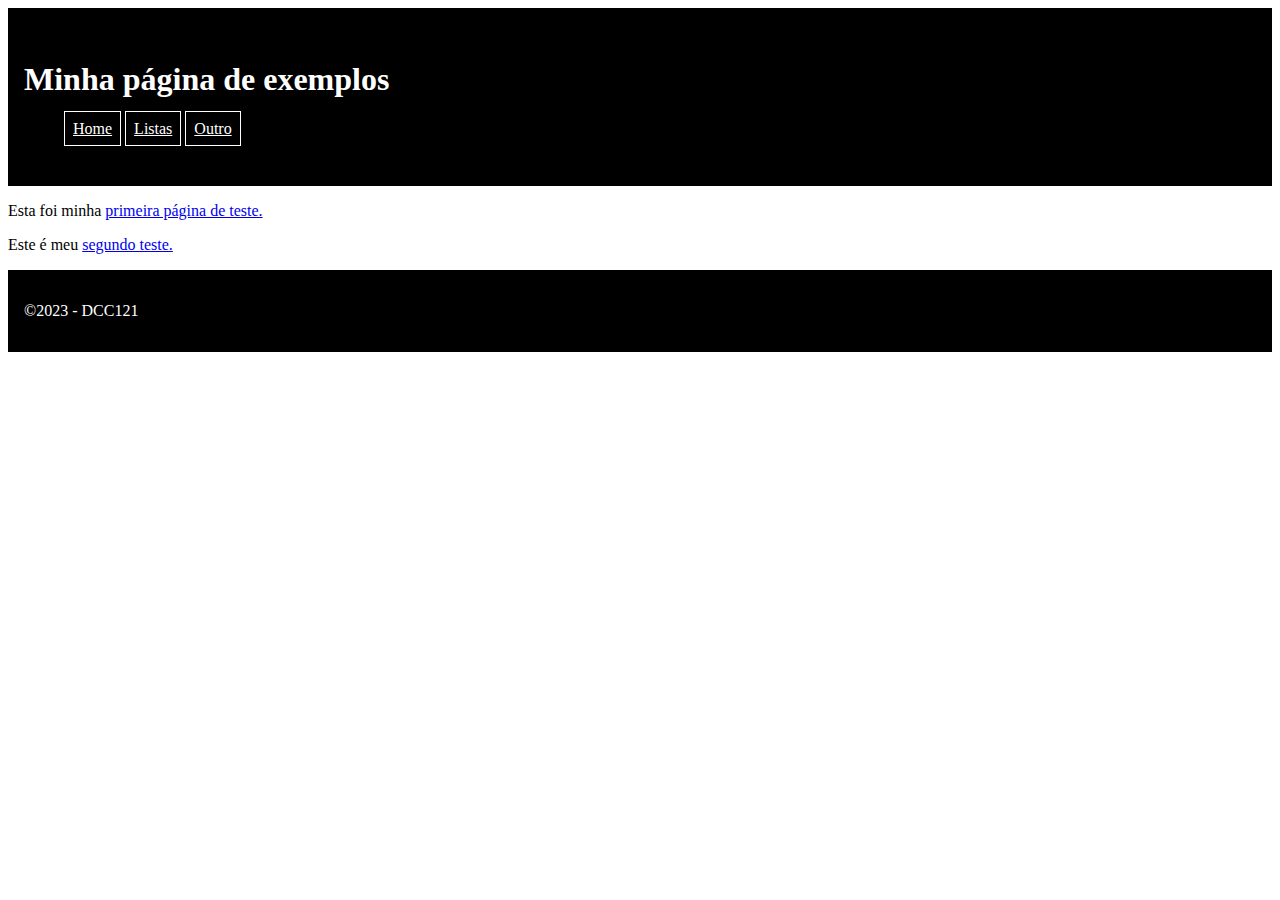
<file: index.html>
<!DOCTYPE html>
<html lang="pt">
<head>
    <meta charset="UTF-8">
    <meta http-equiv="X-UA-Compatible" content="IE=edge">
    <meta name="viewport" content="width=device-width, initial-scale=1.0">
    <title>Página Inicial</title>
    <link rel="stylesheet" href="style.css"/>
</head>

<body>
    <header>
        <h1>Minha página de exemplos</h1>
    <nav>
        <ul>
            <li><a href="">Home</a></li>
            <li><a href="listas.html">Listas</a></li>
            <li><a href="outro.html">Outro</a></li>
        </ul>
    </nav>
    </header>
    <p>Esta foi minha <a href="listas.html">primeira página de teste.</a></p>
    <p>Este é meu <a href="outro.html">segundo teste.</a></p>

    <footer style="padding: 2em 1em; color: white; background-color: black;">
        &copy;2023 - DCC121
    </footer>

</body>
</html>
</file>
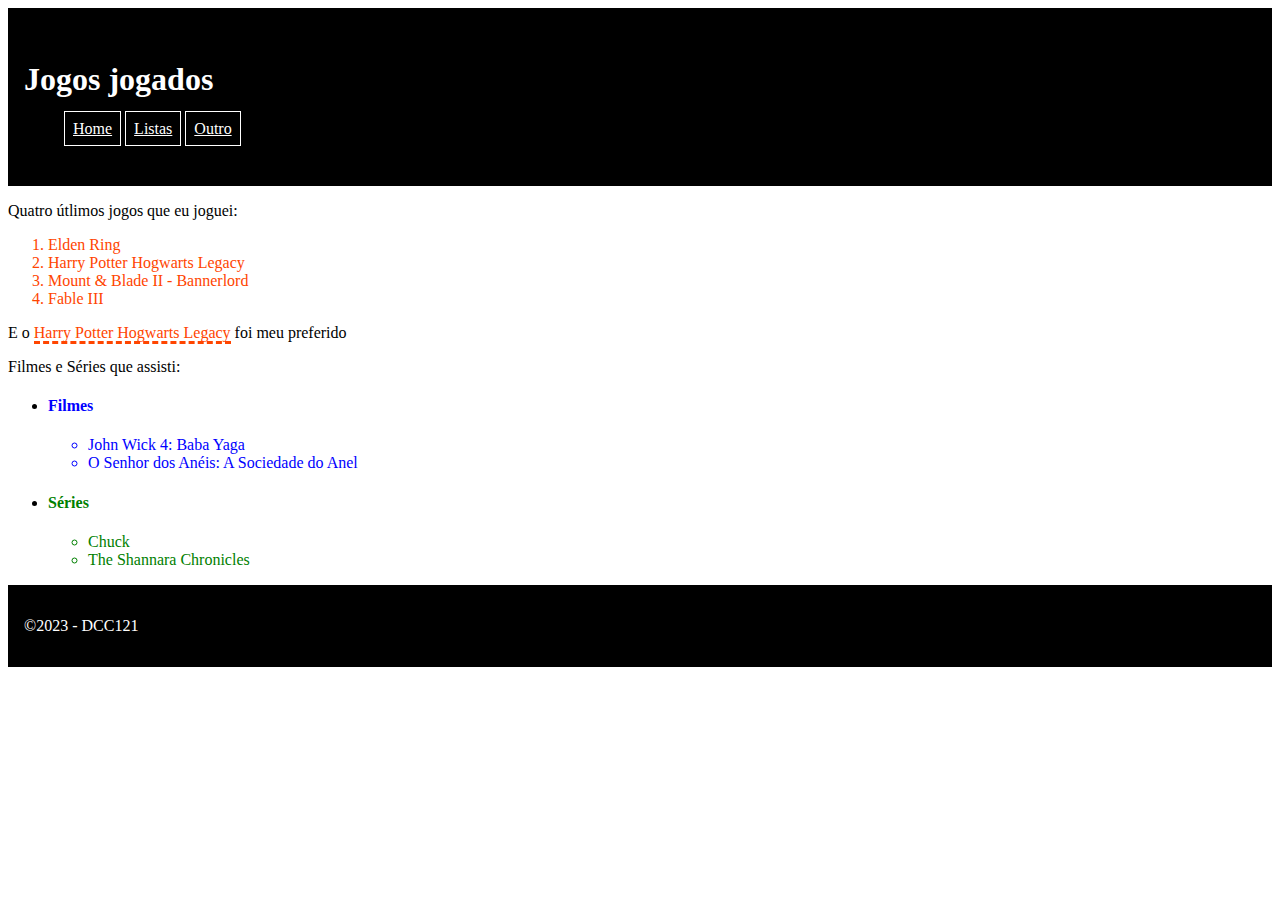
<file: listas.html>
<!DOCTYPE html>
<html lang="pt-br">
<head>
    <meta charset="UTF-8">
    <meta name="viewport" content="width=device-width, initial-scale=1.0">
    <title>Games</title>
    <link rel="stylesheet" href="style.css"/>
    <style>
        .serie{
            color: green;
        }
        .filme{
            color: blue;
        }
        .jogo{
            color: orangered;
        }
        p > .jogo{
            border-bottom: dashed;
        }
    </style>
</head>
<body>
    <header>
        <h1>Jogos jogados</h1>
        <nav>
            <ul>
                <li><a href="index.html">Home</a></li>
                <li><a href="">Listas</a></li>
                <li><a href="outro.html">Outro</a></li>
            </ul>
        </nav>
    </header>
    <main>
    <p>Quatro útlimos jogos que eu joguei:</p>

    <ol>
        <li class="jogo">Elden Ring</li>
        <li class="jogo">Harry Potter Hogwarts Legacy</li>
        <li class="jogo">Mount & Blade II - Bannerlord</li>
        <li class="jogo">Fable III</li>
    </ol>
    <p>E o <span class="jogo">Harry Potter Hogwarts Legacy</span> foi meu preferido</p>


    <p>Filmes e Séries que assisti:</p>

    <ul>
        <li>
            <div class="filme"><h4>Filmes</h4></div>
            <ul>
                <li class="filme">John Wick 4: Baba Yaga
                <li class="filme">O Senhor dos Anéis: A Sociedade do Anel</li>
            </ul>
        </li>
        
        <li>
            <div class="serie"><h4>Séries</h4></div>
            <ul>
                <li class="serie">Chuck</li>
                <li class="serie">The Shannara Chronicles</li>
            </ul>
        </li>
    </ul>
    </main>
    <footer>
        &copy;2023 - DCC121
    </footer>
</body>
</html>
</file>
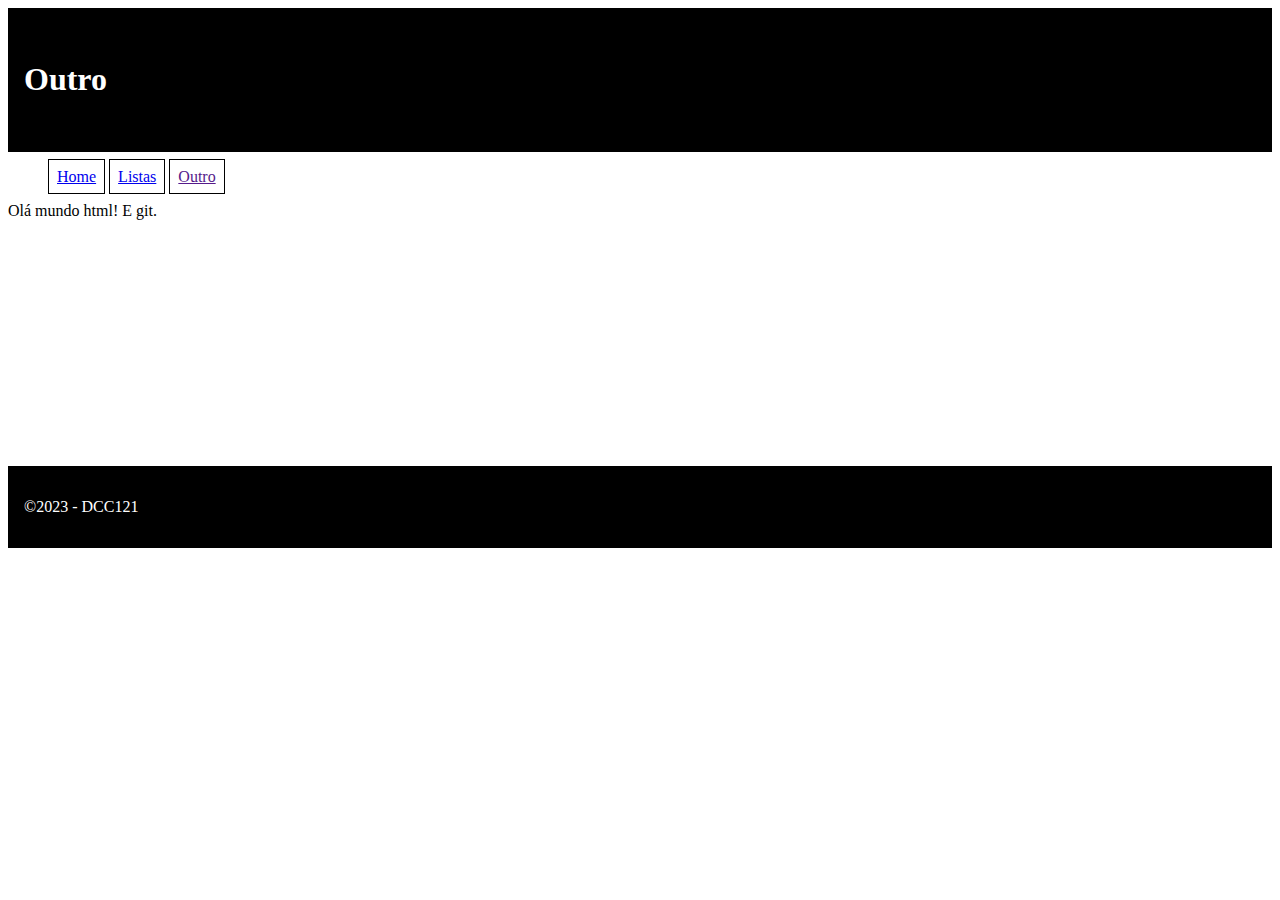
<file: outro.html>
<!DOCTYPE html>
<html lang="pt-br">
<head>
    <meta charset="UTF-8">
    <meta name="viewport" content="width=device-width, initial-scale=1.0">
    <title>Outro arquivo</title>
    <link rel="stylesheet" href="style.css"/>
</head>
<body>
    <header>
        <h1>Outro</h1>
    </header>
    
    <nav>
        <ul>
            <li><a href="index.html">Home</a></li>
            <li><a href="listas.html">Listas</a></li>
            <li><a href="">Outro</a></li>
        </ul>
    </nav>
    <main>
        <p>
            Olá mundo html! E git.
        </p>
    </main>
    

    <footer>
        &copy;2023 - DCC121
    </footer>
</body>
</html>
</file>
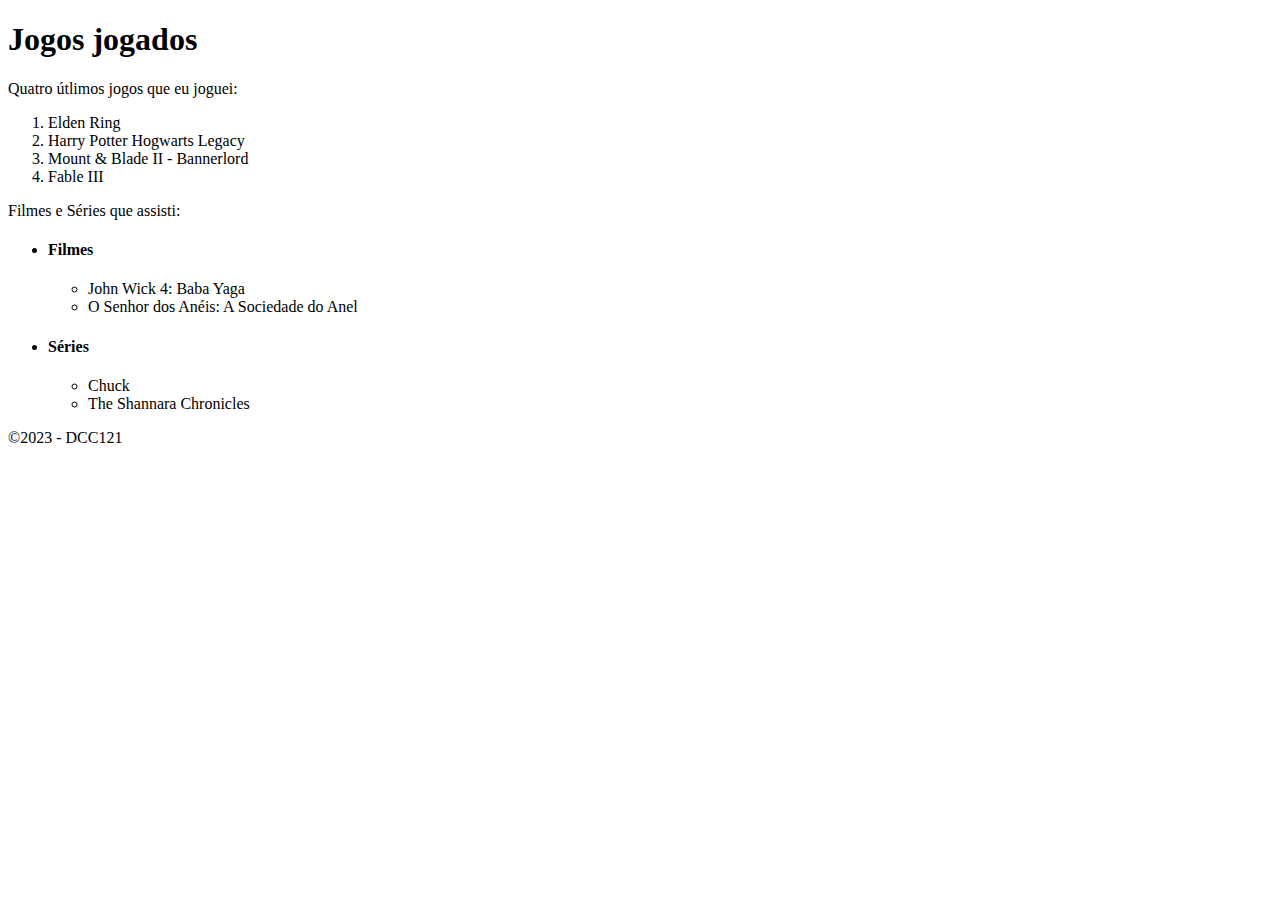
<file: teste.html>
<!DOCTYPE html>
<html lang="pt-br">
<head>
    <meta charset="UTF-8">
    <meta name="viewport" content="width=device-width, initial-scale=1.0">
    <title>Games</title>
</head>
<body>
    <header>
        <h1>Jogos jogados</h1>
    </header>
    <main>
    <p>Quatro útlimos jogos que eu joguei:</p>

    <ol>
        <li>Elden Ring</li>
        <li>Harry Potter Hogwarts Legacy</li>
        <li>Mount & Blade II - Bannerlord</li>
        <li>Fable III</li>
    </ol>

    <p>Filmes e Séries que assisti:</p>

    <ul>
        <li>
            <div><h4>Filmes</h4></div>
            <ul>
                <li>John Wick 4: Baba Yaga
                <li>O Senhor dos Anéis: A Sociedade do Anel</li>
            </ul>
        </li>
        
        <li>
            <div><h4>Séries</h4></div>
            <ul>
                <li>Chuck</li>
                <li>The Shannara Chronicles</li>
            </ul>
        </li>
    </ul>
    </main>
    <footer>
        &copy;2023 - DCC121
    </footer>
</body>
</html>
</file>
<file: style.css>
header, footer{
    padding: 2em 1em; 
    color: white; 
    background-color: black;
}
nav li{
    display: inline; 
    border: solid 1px; 
    padding: 0.5em;
}
header a{
    color: white;
}
main{
    min-height: 264px;
}
</file>
